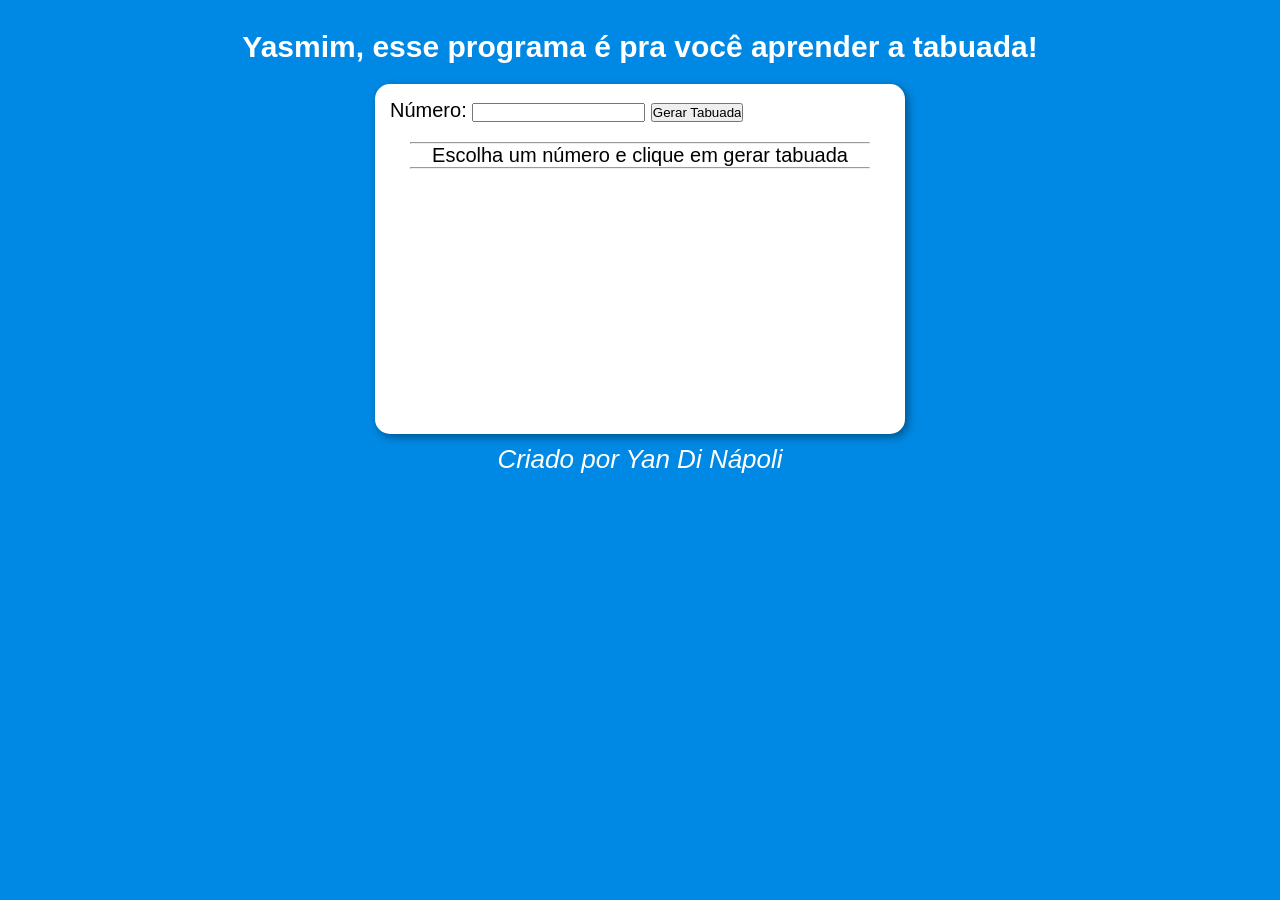
<file: index.html>
<!DOCTYPE html>
<html lang="pt-br">
<head>
    <meta charset="UTF-8">
    <meta http-equiv="X-UA-Compatible" content="IE=edge">
    <meta name="viewport" content="width=device-width, initial-scale=1.0">
    <title>Modelo de exercício</title>
    <link rel="stylesheet" href="style.css">
</head>
<body>
    <header>
        <h1 class="titulo">Yasmim, esse programa é pra você aprender a tabuada!</h1>
        

    </header>
    <section>
        <div class="dados">
            Número: <input type="number" name="ntxt" id="ntxt">
            <input type="button" value="Gerar Tabuada" onclick="clicar()">

            
            
            

        </div>
        
        <div class="subtitulo">
            <hr>
            <p>Escolha um número e clique em gerar tabuada</p>
            <hr>
        </div>
        
        <div class="tabuada">
            
            

        </div>

    </section>
    <footer>
        <p>Criado por <a href="https://www.instagram.com/yaan.dn/" target="_blank" rel="external" class="linkinst">Yan Di Nápoli</a></p>

    </footer>
    <script src="script.js"></script>
    
    
</body>
</html>
</file>
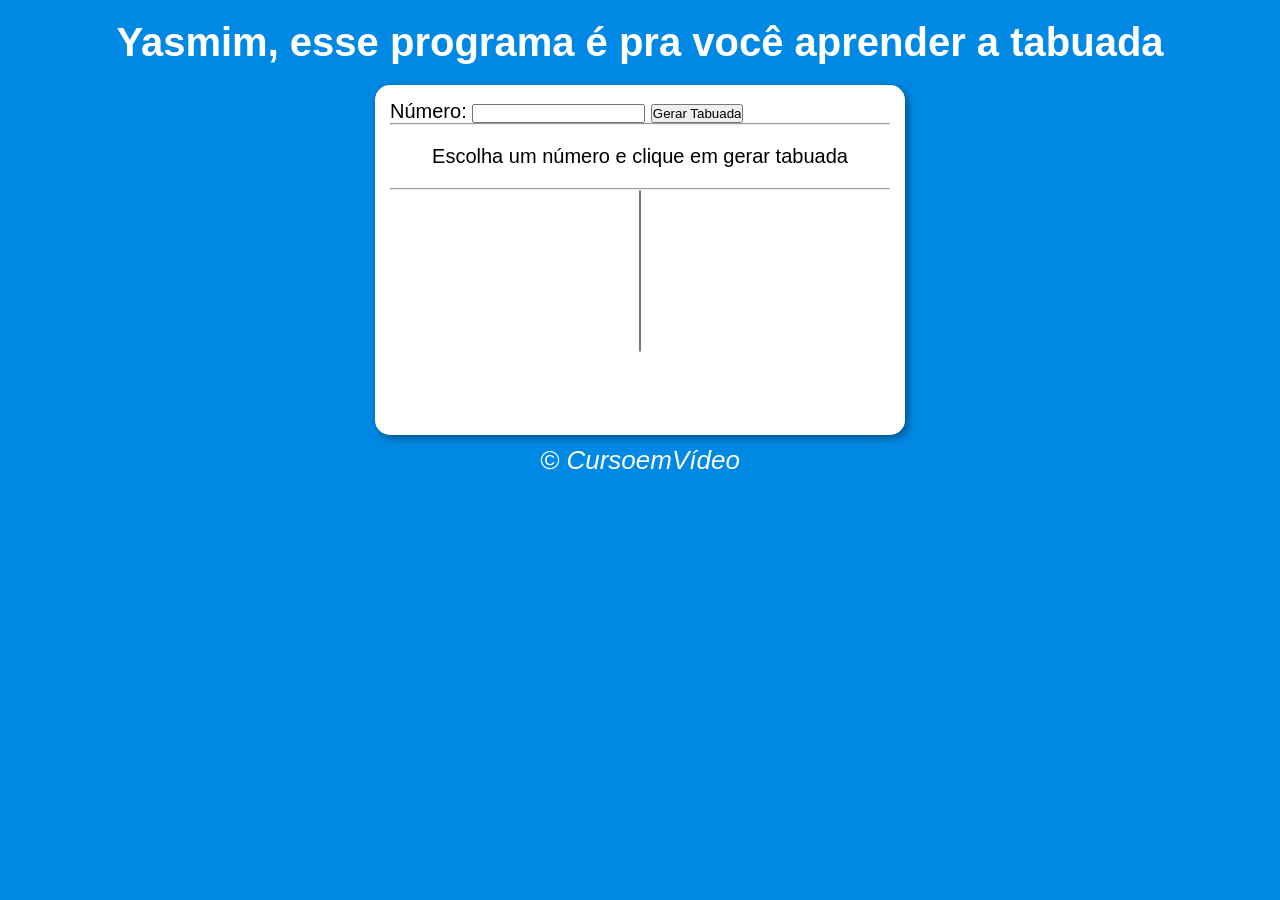
<file: index.html.html>
<!DOCTYPE html>
<html lang="pt-br">
<head>
    <meta charset="UTF-8">
    <meta http-equiv="X-UA-Compatible" content="IE=edge">
    <meta name="viewport" content="width=device-width, initial-scale=1.0">
    <title>Modelo de exercício</title>
    <link rel="stylesheet" href="style.css">
</head>
<body>
    <header>
        <h1>Yasmim, esse programa é pra você aprender a tabuada</h1>
        

    </header>
    <section>
        <div class="dados">
            Número: <input type="number" name="ntxt" id="ntxt">
            <input type="button" value="Gerar Tabuada" onclick="clicar()">

            
            
            

        </div>
        <hr>
        <div class="subtitulo">
            <p>Escolha um número e clique em gerar tabuada</p>
        </div>
        <hr>
        <div class="tabuada">
            <select name="qtxt" id="seltab" size="10"></select>
            

        </div>

    </section>
    <footer>
        <p>&copy; CursoemVídeo</p>

    </footer>
    <script src=""></script>
    
    
</body>
</html>
</file>
<file: style.css>
*{
    padding: 0;
    margin: 0;
}

body {
    background-color: rgb(0, 137, 228);
    font: normal 15pt arial;
}

header {
    margin: 10px;
    padding: 10px;
    text-align: center;
    color: white;
}



section {
    background-color: white;
    min-width: 320px;
    max-width: 500px;
    min-height: 320px;
    max-height: 360px;
    margin: auto;
    border-radius: 15px;
    box-shadow: 3px 3px 10px rgba(0, 0, 0, 0.401);
    padding: 15px;
}

.titulo {
    font-size: 1.5em;
    margin-top: 10px;
    
}

.tabuada {
    text-align: center;
    margin: auto;
    
    
}



.subtitulo {
    text-align: center;
    margin: 20px;
    
}

.linkinst {
    color: white;
    text-decoration: none;
}

footer > p {
    margin-top: 10px;
    font-family: Arial, Helvetica, sans-serif;
    font-style:italic ;
    font-weight:normal ;
    color: white;
    text-align: center;
    font-size: 1.3em;
    
}
</file>
